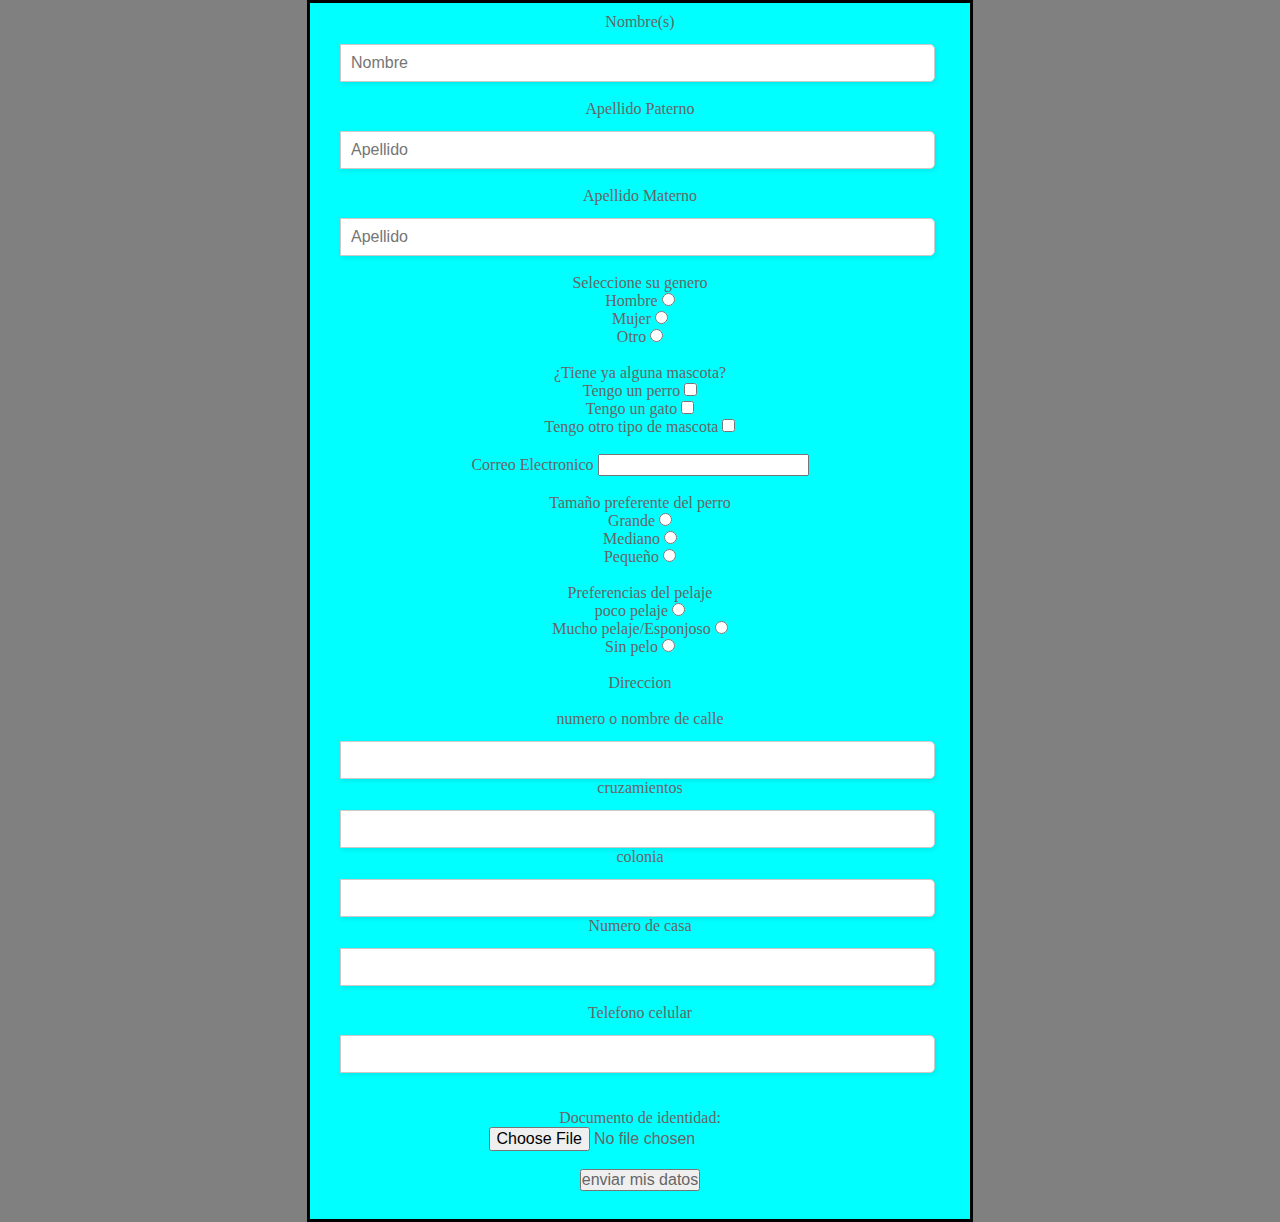
<file: formulario.html>
<!DOCTYPE html>
<html lang="en">
<head>
    <meta charset="UTF-8">
    <meta http-equiv="X-UA-Compatible" content="IE=edge">
    <meta name="viewport" content="width=device-width, initial-scale=1.0">
    <link rel="stylesheet" href="./assets/styles/formulario.css">
    <title>formulario de adopcion</title>
</head>
<body>
    <form>
        <label for="nombre">Nombre(s)</label>
        <input type="text" id="nombre" type="text" maxlength="50"
        placeholder="Nombre" required>
        <br>
        <br>

        <label for="apellidoP">Apellido Paterno</label>
        <input type="text" id="apellidoP" type="text" maxlength="50"
        placeholder="Apellido" required>

        <br>
        <br>

        <label for="apellidoM">Apellido Materno</label>
        <input type="text" id="apellidoM" type="text" maxlength="50"
        placeholder="Apellido" required>

        <br>
        <br>
        <label>Seleccione su genero</label>
        
        <br>
        <label>Hombre</label>
        <input type="radio"> 

        <br>
        <label>Mujer</label>
        <input type="radio">

        <br>
        <label>Otro</label>
        <input type="radio">

        <br>
        <br>

        <label>¿Tiene ya alguna mascota?</label>
        <br>
        <label>Tengo un perro</label>
        <input type="checkbox">
        <br>
        <label> Tengo un gato</label>
        <input type="checkbox">
        <br>
        <label> Tengo otro tipo de mascota</label>
        <input type="checkbox">
        <br>
        <br>
       
        <label for="email"> Correo Electronico</label>
        <input type="email">
        <br>
        <br>


        <label>Tamaño preferente del perro</label>
        
        <br>
        <label>Grande</label>
        <input type="radio"> 

        <br>
        <label>Mediano</label>
        <input type="radio">

        <br>
        <label>Pequeño</label>
        <input type="radio">
        <br>
        <br>

        <label>Preferencias del pelaje</label>
        
        <br>
        <label>poco pelaje</label>
        <input type="radio"> 

        <br>
        <label>Mucho pelaje/Esponjoso</label>
        <input type="radio">

        <br>
        <label>Sin pelo</label>
        <input type="radio">

        <br>
        <br>


        <label>Direccion</label>
        <br>
        <br>
        <label>numero o nombre de calle</label>
        <input type="text" type="text" maxlength="30" required>
        <br>
        <label>cruzamientos</label>
        <input type="text" type="text" maxlength="20" required>
        <br>
        <label>colonia</label>
        <input type="text" type="text" maxlength="30" required>
        <br>
         <label>Numero de casa</label>
        <input type="text" type="text" maxlength="20" required>
        <br>
        <br>
        <label>Telefono celular</label>
        <input type="tel">
        <br>
        <br>
        <br>

        <label>Documento de identidad:</label>
        <br>
        <input type="file" accept=".png, .pdf, .jpg, .jpeg">

        <br>
        <br>
        <input type="submit" value="enviar mis datos">
        <br>
        <br>
        
       
       

      
         



    </form>
    
</body>
</html>
</file>
<file: assets/styles/formulario.css>
body {
    display: flex;
    justify-content: center;
    height: 100%;
    background-color: gray;
   
    }
    body, div, h1, form, input, p { 
    padding: 0;
    margin: 0;
    outline: none;
    font-family: Roboto, Arial, sans-serif;
    font-size: 16px;
    color: #666;
   
    }
   
    .main-block {
    max-width: 340px; 
    min-height: 460px; 
    padding: 10px 0;
    margin: auto;
    border-radius: 5px; 
    border: solid 1px #ccc;
    box-shadow: 1px 2px 5px rgba(0,0,0,.31); 
    background: #ebebeb; 
    }
    form {
    background-color: aqua;
    align-content: center;
    text-align: center;
    font-family: Georgia, 'Times New Roman', Times, serif;
    margin: auto;
    width: 50%;
    border: 3px solid black;
    padding: 10px;
   
    }
   
   
    label#icon {
    margin: 0;
    border-radius: 5px 0 0 5px;
    }
    label.radio {
    position: relative;
    display: inline-block;
    padding-top: 4px;
    margin-right: 20px;
    text-indent: 30px;
    overflow: visible;
    cursor: pointer;
    }
    label.radio:before {
    content: "";
    position: absolute;
    top: 2px;
    left: 0;
    width: 20px;
    height: 20px;
    border-radius: 50%;
    background: #1c87c9;
    }
    label.radio:after {
    content: "";
    position: absolute;
    width: 9px;
    height: 4px;
    top: 8px;
    left: 4px;
    border: 3px solid #fff;
    border-top: none;
    border-right: none;
    transform: rotate(-45deg);
    opacity: 0;
    }
    input[type=radio]:checked + label:after {
    opacity: 1;
    }
    input[type=text], input[type=password], input[type=tel] {
    width: calc(100% - 57px);
    height: 36px;
    margin: 13px 0 0 -5px;
    padding-left: 10px; 
    border-radius: 0 5px 5px 0;
    border: solid 1px #cbc9c9; 
    box-shadow: 1px 2px 5px rgba(0,0,0,.09); 
    background: #fff; 
    }
    input[type=password] {
    margin-bottom: 15px;
    }
    #icon {
    display: inline-block;
    padding: 9.3px 15px;
    box-shadow: 1px 2px 5px rgba(0,0,0,.09); 
    background: #1c87c9;
    color: #fff;
    text-align: center;
    }
    .btn-block {
    margin-top: 10px;
    text-align: center;
    }
    button {
    width: 100%;
    padding: 10px 0;
    margin: 10px auto;
    border-radius: 5px; 
    border: none;
    background: #1c87c9; 
    font-size: 14px;
    font-weight: 600;
    color: #fff;
    }
    button:hover {
    background: #26a9e0;
    }
</file>
